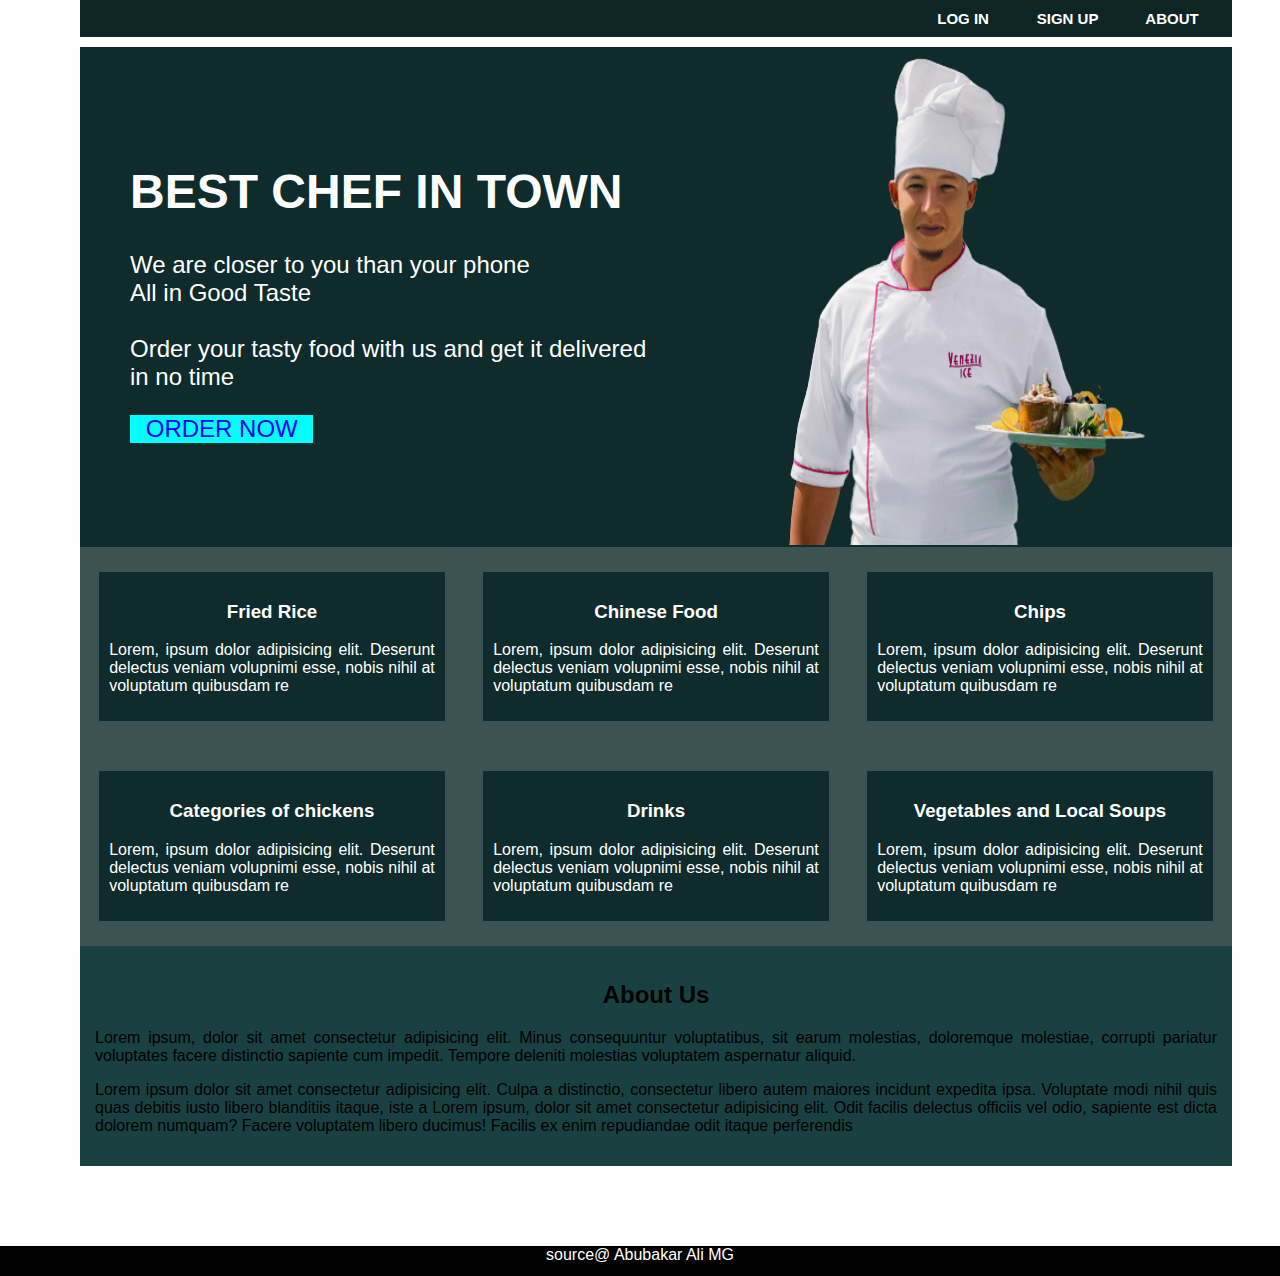
<file: Optikkal Tech/index.html>
<!DOCTYPE html>
<html lang="en">
<head>
    <meta charset="UTF-8">
    <meta http-equiv="X-UA-Compatible" content="IE=edge">
    <meta name="viewport" content="width=device-width, initial-scale=1.0">
    <title>Optikkaltech Test</title>
    <link rel="stylesheet" href="index.css">
</head>
<body>
    <dev class="menu">
    <ul>
        <li><a href="login.html">Log in</a></li>
        <li><a href="Signup.html">Sign up</a></li>
        <li><a href="about.html">About</a></li>
    </ul>
    </dev>
    <dev class="container">
        <dev class="text">
        <H1>BEST CHEF IN TOWN</H1>
        <p>We are closer to you than your phone<br>All in Good Taste<br> <br>Order your tasty food with us and get it delivered in no time </p>
        <div class="order"> 
            <li><a href="about.html">Order Now</a></li>
        </div>
        </dev>
            <dev class="image">
              <img src="chef.png" alt="Chef">
             </dev>
    </dev>
    
        <section id="blocks">
        <article>
            <h3> Fried Rice</h3>
            <p>Lorem, ipsum dolor adipisicing elit. Deserunt delectus veniam volupnimi esse, nobis nihil at voluptatum quibusdam re</p>
        </article>
        <article>
            <h3>Chinese Food</h3>
            <p>Lorem, ipsum dolor adipisicing elit. Deserunt delectus veniam volupnimi esse, nobis nihil at voluptatum quibusdam re</p>
        </article>
        <article>
            <h3>Chips</h3>
            <p>Lorem, ipsum dolor adipisicing elit. Deserunt delectus veniam volupnimi esse, nobis nihil at voluptatum quibusdam re</p>
        </article>
        <article>
            <h3>Categories of chickens</h3>
            <p>Lorem, ipsum dolor adipisicing elit. Deserunt delectus veniam volupnimi esse, nobis nihil at voluptatum quibusdam re</p>
        </article>
        <article>
            <h3>Drinks</h3>
            <p>Lorem, ipsum dolor adipisicing elit. Deserunt delectus veniam volupnimi esse, nobis nihil at voluptatum quibusdam re</p>
        </article>
        <article>
            <h3>Vegetables and Local Soups</h3>
            <p>Lorem, ipsum dolor adipisicing elit. Deserunt delectus veniam volupnimi esse, nobis nihil at voluptatum quibusdam re</p>
        </article>
    </section>
        <div class="section">
            <h2>About Us</h2>
            <p>Lorem ipsum, dolor sit amet consectetur adipisicing elit. Minus consequuntur voluptatibus, sit earum molestias, doloremque molestiae, corrupti pariatur voluptates facere distinctio sapiente cum impedit. Tempore deleniti molestias voluptatem aspernatur aliquid.</p>
            <p>Lorem ipsum dolor sit amet consectetur adipisicing elit. Culpa a distinctio, consectetur libero autem maiores incidunt expedita ipsa. Voluptate modi nihil quis quas debitis iusto libero blanditiis itaque, iste a Lorem ipsum, dolor sit amet consectetur adipisicing elit. Odit facilis delectus officiis vel odio, sapiente est dicta dolorem numquam? Facere voluptatem libero ducimus! Facilis ex enim repudiandae odit itaque perferendis</p>
        </div>
        <footer>source@ Abubakar Ali MG</footer>
</body>
</html>
</file>
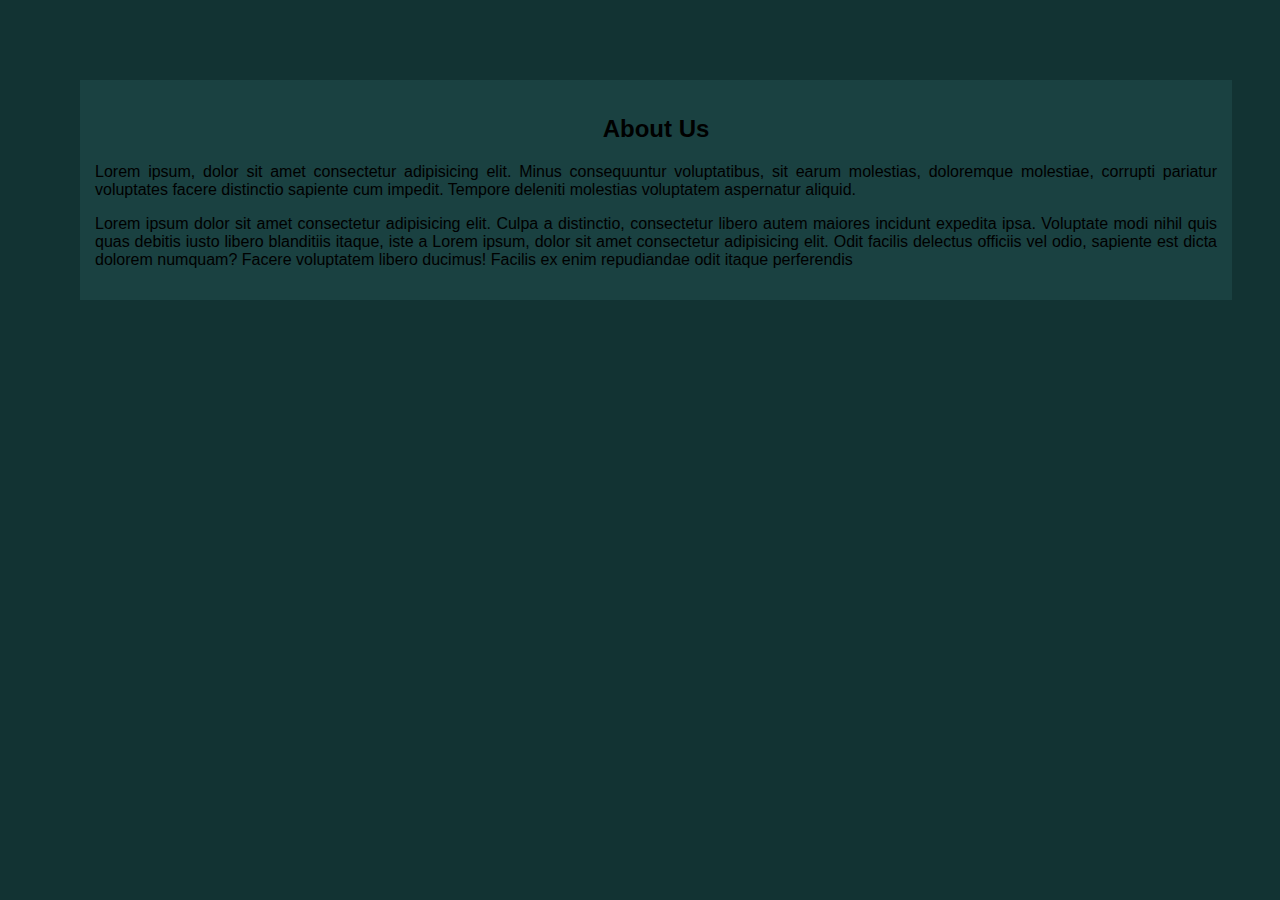
<file: Optikkal Tech/about.html>
<!DOCTYPE html>
<html lang="en">
<head>
    <meta charset="UTF-8">
    <meta http-equiv="X-UA-Compatible" content="IE=edge">
    <meta name="viewport" content="width=device-width, initial-scale=1.0">
    <title>Document</title>
    <link rel="stylesheet" href="about.css">
</head>
<body>
    <div class="section">
        <h2>About Us</h2>
        <p>Lorem ipsum, dolor sit amet consectetur adipisicing elit. Minus consequuntur voluptatibus, sit earum molestias, doloremque molestiae, corrupti pariatur voluptates facere distinctio sapiente cum impedit. Tempore deleniti molestias voluptatem aspernatur aliquid.</p>
        <p>Lorem ipsum dolor sit amet consectetur adipisicing elit. Culpa a distinctio, consectetur libero autem maiores incidunt expedita ipsa. Voluptate modi nihil quis quas debitis iusto libero blanditiis itaque, iste a Lorem ipsum, dolor sit amet consectetur adipisicing elit. Odit facilis delectus officiis vel odio, sapiente est dicta dolorem numquam? Facere voluptatem libero ducimus! Facilis ex enim repudiandae odit itaque perferendis</p>
    </div>
</body>
</html>
</file>
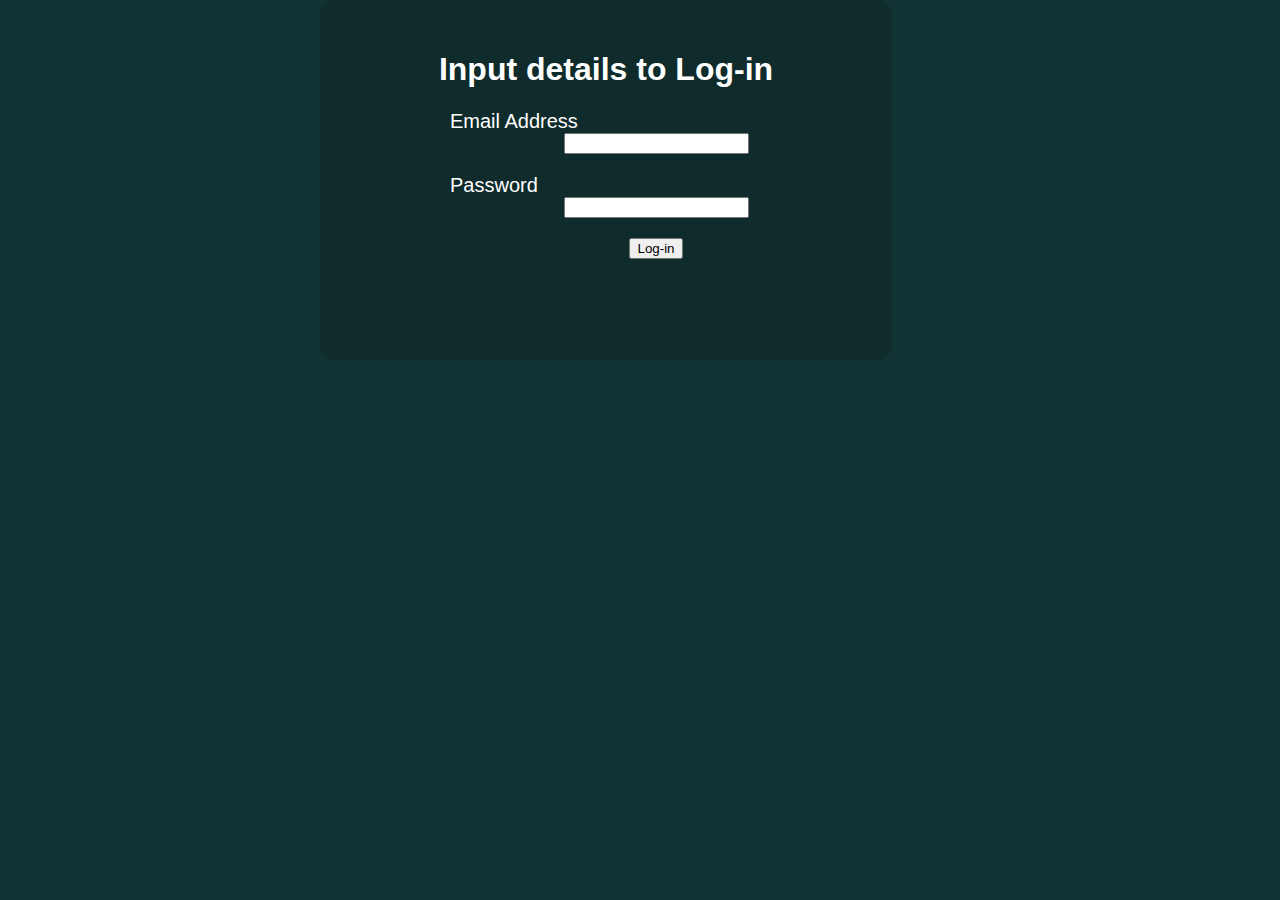
<file: Optikkal Tech/login.html>
<!DOCTYPE html>
<html lang="en">
<head>
    <meta charset="UTF-8">
    <meta http-equiv="X-UA-Compatible" content="IE=edge">
    <meta name="viewport" content="width=device-width, initial-scale=1.0">
    <title>Log In</title>
    <link rel="stylesheet" href="login.css">
</head>
<body>
    <div class="form">
    <center>
        <h1> Input details to Log-in</h1>
    <form>   
        <label>Email Address</label>
        <input type="email" name="email"> <br>
        <label>Password</label>
        <input type="password" name="Password">
    </form>
    <input class="button" type="button" value="Log-in" id="Log-In">
</center>
</div>
    
</body>
</html>
</file>
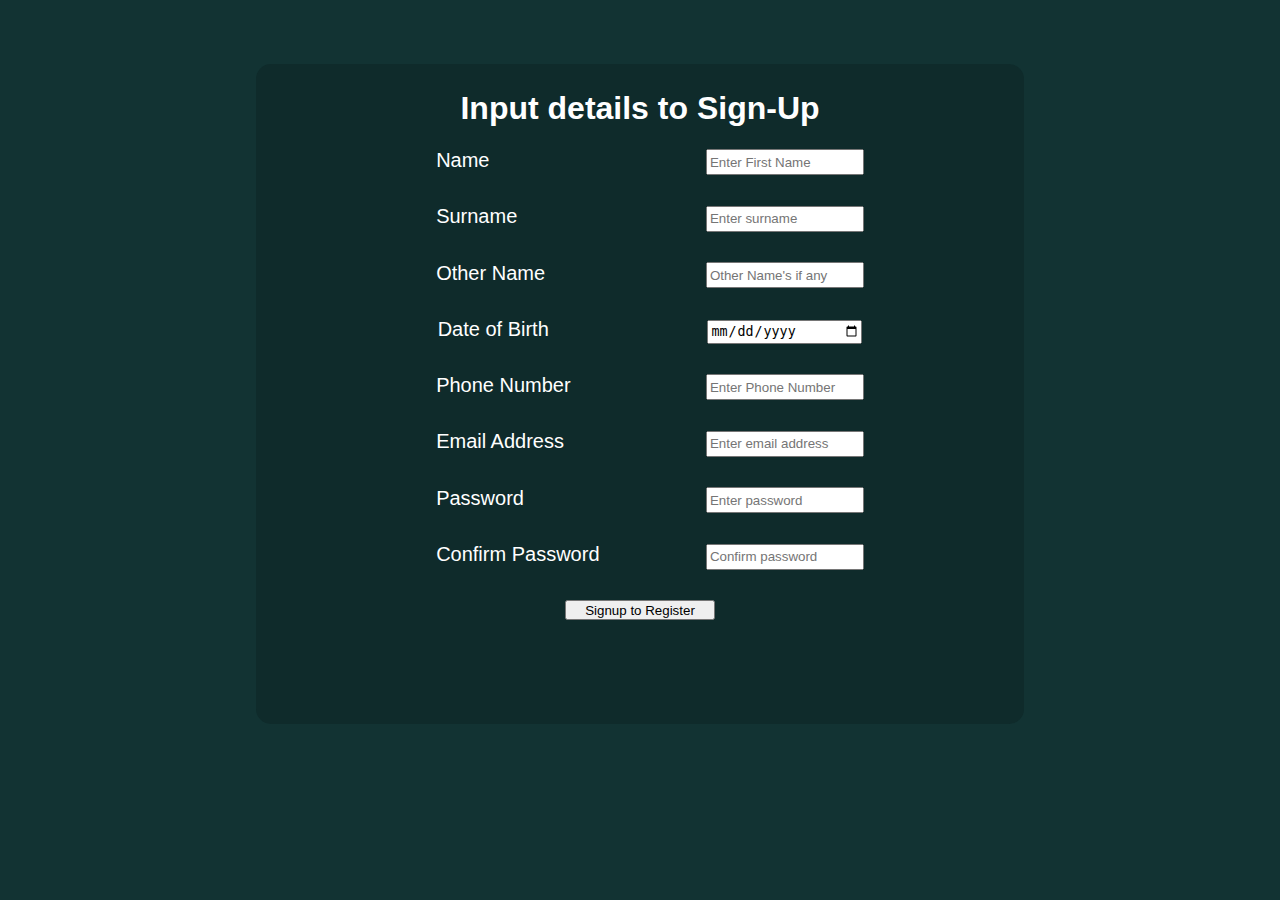
<file: Optikkal Tech/signup.html>
<!DOCTYPE html>
<html lang="en">
<head>
    <meta charset="UTF-8">
    <meta http-equiv="X-UA-Compatible" content="IE=edge">
    <meta name="viewport" content="width=device-width, initial-scale=1.0">
    <title>Log In</title>
    <link rel="stylesheet" href="signup.css">
</head>
<body>
    <div class="form">
    
        <h1 align="center"> Input details to Sign-Up</h1>
    <form>
    <center>     
        <label>Name</label>
        <input type="Name" placeholder="Enter First Name" required> <br>
        <label>Surname</label>
        <input type="surname" placeholder="Enter surname" required> <br>
        <label>Other Name</label>
        <input type="othername" placeholder="Other Name's if any" required> <br>
        <label>Date of Birth</label>
        <input type="date" placeholder="date"> <br>
        <label>Phone Number</label>
        <input type="Phone Number" placeholder="Enter Phone Number" required> <br>
        <label>Email Address</label>
        <input type="email" placeholder="Enter email address" required> <br>
        <label>Password</label>
        <input type="password" placeholder="Enter password" required> <br>
        <label>Confirm Password</label>
        <input type="password" placeholder="Confirm password" required> <br>
        
            <input type="button" value="Signup to Register" id="Submit">
        </center>
        
    </form>
</div>
    
</body>
</html>
</file>
<file: Optikkal Tech/index.css>
body{
    padding: 0;
    margin: 0;
    background-color:  #fff;
    font-family: sans-serif;
}
.menu ul{
    list-style: none;
    background-color: rgb(13, 37, 37);
    padding: 0;
    margin:0 80px 10px 80px;
    text-align: end;
    width: 90%;
}
.menu li{
    display: inline-block;
    width: 100px;
}
.menu a{
    text-decoration: none;
    width: 70px;
    display: block;
    padding: 10px 5px;
    text-transform: uppercase;
    font-weight: bold;
    font-family: sans-serif;
    color: #fff;
    text-align: center;
    font-size: 15px;
}
.menu a:hover{
    background:#fff;
    border-radius: 20px;
    transition-duration: 1s;
    color: black;
}

.container{
    width:90%;
    height: 500px;
    display: flex;
    background-color: rgb(15, 43, 43);
    margin: 0 80px 80px 80px ;
    justify-content: space-between;
    align-items: center;
}
.container .image{
    width: 60%;
    height: auto;
}
.container .image img{
    width: 100%;
    height: 500px;
    
}
.text{
    color:  #fff;
    font-size:x-large;
    padding-left: 50px;
    margin-bottom: 20px;
}
.order{
    background-color: cyan;
    width: 35%;
    text-align: center;
    list-style: none;
    text-transform: uppercase;
}
.order:hover{
    color: #fff;
    background-color: #fff;
    transition-duration: 1s;
    font-weight: bold;
}
.order a {
    text-decoration: none;
}

#blocks{
    display: flex;
    flex-wrap: wrap;
    background-color:rgb(59, 83, 83);
    width: 90%;
    margin: -80px 80px;
    justify-content: space-around;
}
article{
    width: 30%;
    text-align:justify;
    margin: 25px 13px;
    background-color: rgb(15, 43, 43);
    padding: 10px;
    box-sizing: border-box;
    color: #fff;
}
article h3 {
    text-align: center;
}
h2 {
    text-align: center;
}
.section{
    width: 90%;
    background-color: rgb(26, 65, 65);
    margin: 80px;
    box-sizing: border-box;
    padding: 15px;
    text-align: justify;
    
}
footer{
    width: 100%;
    bottom: 0;
    background-color: #000;
    color: #fff;
    height: 30px;
    text-align: center;
}
</file>
<file: Optikkal Tech/about.css>
body{
    padding: 0;
    margin: 0;
    background-color: rgb(18, 51, 51);
    font-family: sans-serif;
}
.section{
    width: 90%;
    background-color: rgb(26, 65, 65);
    margin: 80px;
    box-sizing: border-box;
    padding: 15px;
    text-align: justify; 
}
h2 {
    text-align: center;
}
</file>
<file: Optikkal Tech/login.css>
body{
    padding: 0;
    margin: 0;
    background-color: rgb(18, 51, 51);
    font-family: sans-serif;
}
.form h1{
    align-content: center;
    color: #fff;
}
.form{
    width: 40%;
    height: 300px;
    background-color: rgb(15, 43, 43);
    border-radius: 15px;
    padding: 30px;
    margin-left: 25%;
   
}
        
.form label{
    font-size: 20px;
    font-family: sans-serif;
    display: flex;
    display:flex;
    justify-content:left; 
    margin-left: 100px;
    color:#fff;
}
.form input {
    justify-content:center;
    margin-left: 100px; 
    margin-bottom: 20px;
}
</file>
<file: Optikkal Tech/signup.css>
body{
    padding: 0;
    margin: 0;
    background-color: rgb(18, 51, 51);
    font-family: sans-serif;
}
.form h1{
    align-content: center;
    color: #fff;
}
.form{
    width: auto;
    height: 650px;
    background-color: rgb(15, 43, 43);
    border-radius: 15px;
    padding: 5px;
    margin: 5% 20% 5% 20%;
    align-items: center;
   
}
        
.form label{
    font-size: 20px;
    font-family: sans-serif;
    display: inline-block;
    color:#fff;
    width:35%;
    display: inline-block;
    margin-left: 20px;
    text-align:start;
}
.form input{
    margin-bottom: 30px;
    width: 150px;
    height: 20px;
    
}
</file>
